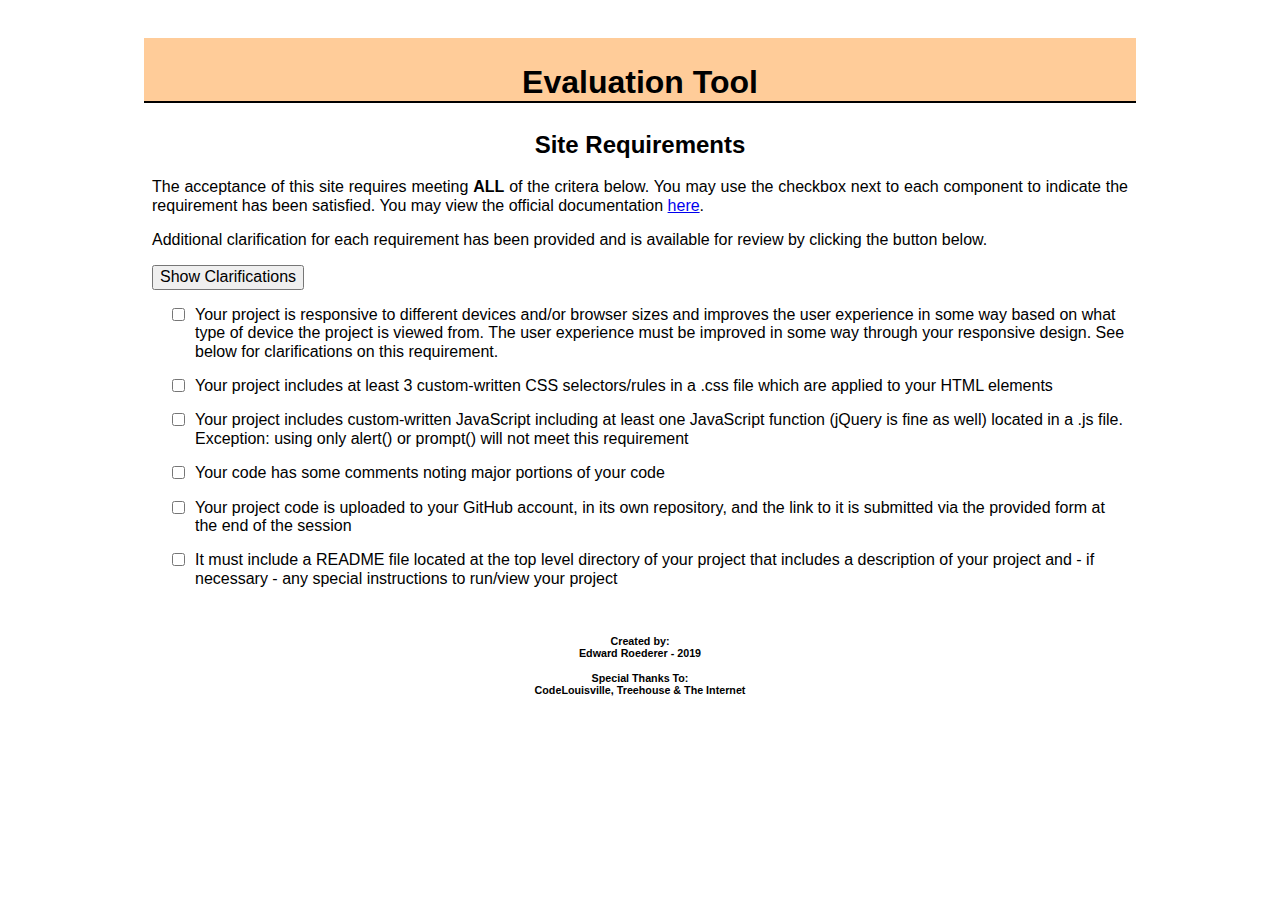
<file: evalTool.html>
<!DOCTYPE html>
<html>
  <head>
    <meta charset="utf-8"/>
    <meta name="viewport" content="width=device-width, initial-scale=1.0">        <!-- Specifies the character set used in this HTML document-->
    <meta name="keywords" content="Edward Roederer, Learning Journal, Code Louisville"/>
    <meta name="description" content= "This is a website I built to practice, showcase, and document my skills. I hope you enjoy it!"/>
    <meta name="author" content="Edward Roederer"/>
    <title>Learning Journal - Evaluation Tool</title>                             <!-- Sets the title in the browser -->
    <link rel="stylesheet" type="text/css" href="css/normalize.css">              <!-- link CSS file here -->
    <link rel="stylesheet" type="text/css" href="css/style.css">
    <link rel="stylesheet" href="https://cdnjs.cloudflare.com/ajax/libs/font-awesome/4.7.0/css/font-awesome.min.css">
  </head>
  <body id="bodyEval">

    <!-- Header container for title and a set of navigational links -->
    <header>
      <div >
        <h1 id="headerTitle">Evaluation Tool</h1>
      </div>
    </header>


    <main>

      <div class="commonMarginPadding lightBackground">
        <div class="commonMarginPadding">
          <h2 class="mobileCenter">Site Requirements</h2>
          <p class ="mobileJustify">
            The acceptance of this site requires meeting <strong>ALL</strong> of the critera below. You may use the checkbox next to each component to indicate the requirement has been satisfied.
            You may view the official documentation <a href="https://docs.google.com/document/d/113JbQO2B5xi4ljqhup9wgHNiNS_5chPNpHvalw9OvwU/edit">here</a>.
          </p>
          <p class ="mobileJustify">
            Additional clarification for each requirement has been provided and is available for review by clicking the button below.
          </p>

            <!-- <h3 id="reqH3" class="mobileCenter">Requirements For This Page</h3> -->
          <button type="button" id="btnClar" onclick="toggleClarifications()">Show Clarifications</button>

          <p> <input class="req" type="checkbox" name="Req01" value="Complete">
                <div class="reqDesc">
                  Your project is responsive to different devices and/or browser sizes and improves the user experience in some way based on what type of device the project is viewed from. The user experience must be improved in some way through your responsive design. See below for clarifications on this requirement.
                  <div class ="reqClar">
                    <p>
                      Your site/app should improve user experience with its responsive design, such as making the page easier to view or read, rearranging content, changing the size of content, etc.
                      Swapping the color of your font or changing a background image/color is not demonstrating an improved experience and will not count.
                      The two most common (but not the only) methods of accomplishing responsive design are:
                      CSS media/device queries that will change elements on your page above or below certain screen sizes
                      Using a framework (such as Bootstrap) to implement responsive design
                      You do not have to account for all possible devices and browser sizes, just demonstrate some responsive layout principles
                      Adding 100% width to an image or content area will not be enough to qualify for this requirement for Code Louisville
                      This will essentially be tested for by using the Chrome Dev Tools to simulate a mobile device view in a browser as well as by looking at your code
                    </p>
                  </div>
                </div>
          </p>
          <p> <input class="req" type="checkbox" name="Req01" value="Complete">
                <div class="reqDesc">
                  Your project includes at least 3 custom-written CSS selectors/rules in a .css file which are applied to your HTML elements
                  <div class ="reqClar">
                    <p>
                      These selectors/rules MUST be located in a separate .css file you created. It cannot be 'inline' CSS found only within your HTML elements
                      Using ONLY Bootstrap for your customization does not fulfill this requirement
                      You are highly encouraged to use a variety of CSS styles to enrich your site, 3 is just a bare minimum. Most sites will have dozens, hundreds, or even thousands of CSS elements
                    </p>
                  </div>
                </div>
          </p>
          <p> <input class="req" type="checkbox" name="Req01" value="Complete">
                <div class="reqDesc">
                  Your project includes custom-written JavaScript including at least one JavaScript function (jQuery is fine as well) located in a .js file.
                  Exception: using only alert() or prompt() will not meet this requirement
                  <div class ="reqClar">
                    <p>
                      You must include some form of JavaScript written by you, and must be included in a separate .js file in your project (no inline JavaScript)
                      It must include at minimum 1 working JavaScript function
                      Using a JavaScript framework such as AJAX, Angular, or jQuery can certainly meet this requirement
                      Just importing/linking Bootstrap (or other frameworks) does not meet this requirement
                    </p>
                  </div>
                </div>
          </p>
          <p> <input class="req" type="checkbox" name="Req01" value="Complete">
                <div class="reqDesc">
                  Your code has some comments noting major portions of your code
                  <div class ="reqClar">
                    <p>
                      Every line doesn’t need a comment, but major sections of your CSS, HTML, and/or JavaScript files should have some helpful comments so a reviewer can know what the major parts of your code do and more easily read it
                    </p>
                  </div>
                </div>
          </p>
          <p> <input class="req" type="checkbox" name="Req01" value="Complete">
                <div class="reqDesc">
                  Your project code is uploaded to your GitHub account, in its own repository, and the link to it is submitted via the provided form at the end of the session
                  <div class ="reqClar">
                    <p>
                    </p>
                    <p>
                      Choose a name for your GitHub repo that is relevant to the subject of your project, meaning do not name your repo "CodeLouisvilleProject" or similar. Choose a name based on what your project is about. For example “Brian’s House of Pancakes”, “Personal Portfolio Site”, etc
                    </p>
                  </div>
                </div>
          </p>
          <p> <input class="req" type="checkbox" name="Req01" value="Complete">
                <div class="reqDesc">
                  It must include a README file located at the top level directory of your project that includes a description of your project and - if necessary - any special instructions to run/view your project
                  <div class ="reqClar">
                    <p>
                      Your readme should help the reviewer understand what your project is going to be about so they know what to expect. It
                      If you require any special setup, installation, configuration, or other steps to view your project, you must include those steps in your README
                    </p>
                  </div>
                </div>
          </p>
        <button type="button" id="hideBtn" onclick="toggleClarifications()">Hide Clarifications</button>
        </div>
    </div>

      <!-- Footer Container of Evaluation Tool Page -->

        <footer>
          <h6 class="mobileCenter">
            Created by: <br> Edward Roederer - 2019 <br><br> Special Thanks To: <br> CodeLouisville, Treehouse & The Internet
          </h6>
        </footer>

    </main>
  </body>
  <script src="js/scripts.js"></script>
  <script Language="JavaScript">
    var width=678;
    var height=500;
    self.moveTo((screen.availwidth-width)/2,(screen.availheight-height)/2);
    self.resizeTo(width,height);
  </script>
</html>
</file>
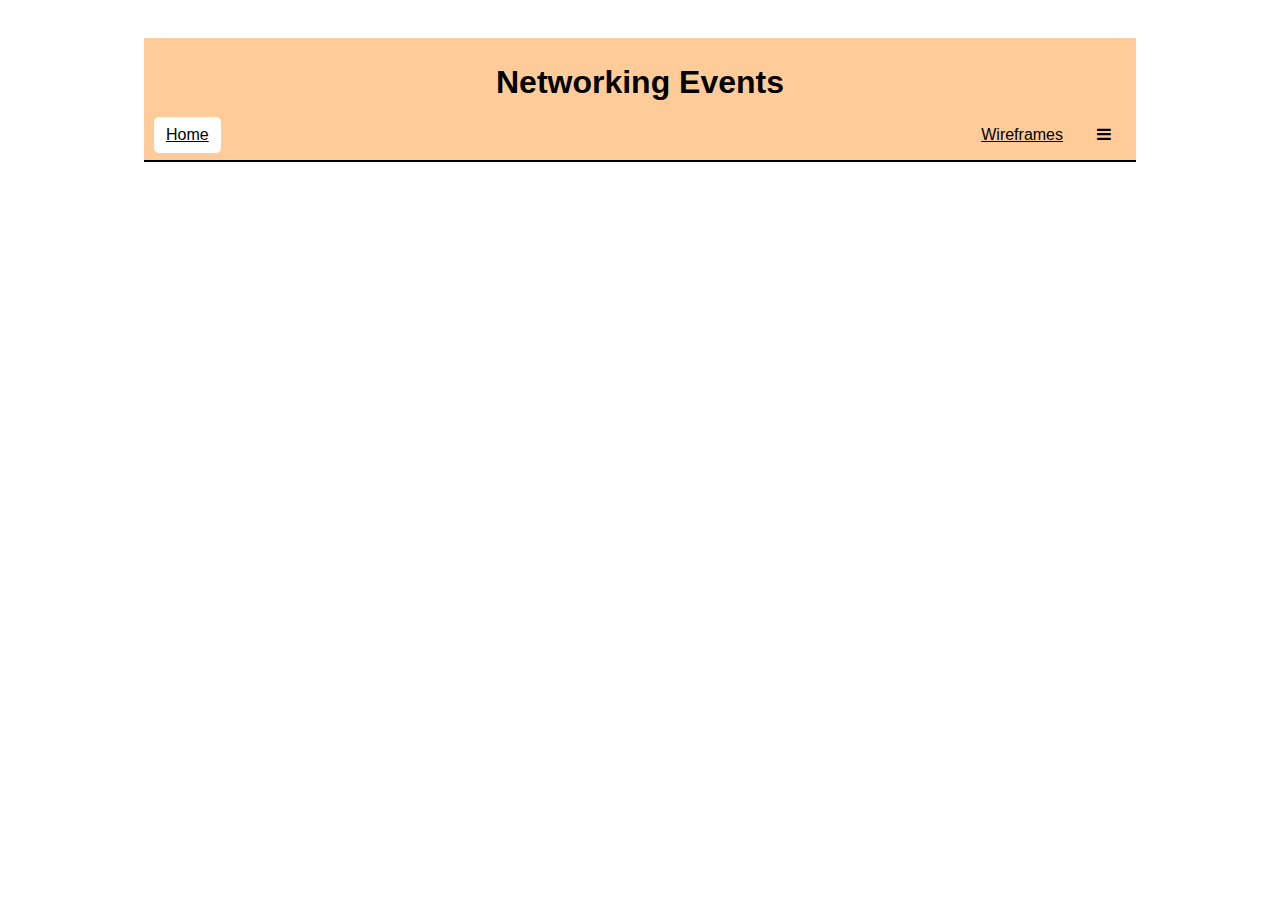
<file: networking.html>
<!DOCTYPE html>
<html>
  <head>
    <meta charset="utf-8"/>
    <meta name="viewport" content="width=device-width, initial-scale=1.0">        <!-- Specifies the character set used in this HTML document-->
    <meta name="keywords" content="Edward Roederer, Learning Journal, Code Louisville"/>
    <meta name="description" content= "This is a website I built to practice, showcase, and document my skills. I hope you enjoy it!"/>
    <meta name="author" content="Edward Roederer"/>
    <title>Learning Journal - Networking Events</title>                             <!-- Sets the title in the browser -->
    <link rel="stylesheet" type="text/css" href="css/normalize.css">              <!-- link CSS file here -->
    <link rel="stylesheet" type="text/css" href="css/style.css">
    <link rel="stylesheet" href="https://cdnjs.cloudflare.com/ajax/libs/font-awesome/4.7.0/css/font-awesome.min.css">
  </head>
  <body>

    <!-- Header container for title and a set of navigational links -->
    <header>
      <div >
        <h1 id="headerTitle">Networking Events</h1>
        <ul class="navbar" id="mynavbar">
          <li><a href="index.html">Home</a></li>
          <li id="icon">
            <a href="javascript:void(0);" onclick="myFunction()">
              <i class="fa fa-bars"></i>
            </a>
          </li>
              <li><a href=""wires.html">Wireframes</a></li>
        </ul>
      </div>
    </header>


    <main>

    </main>
  </body>

</html>
</file>
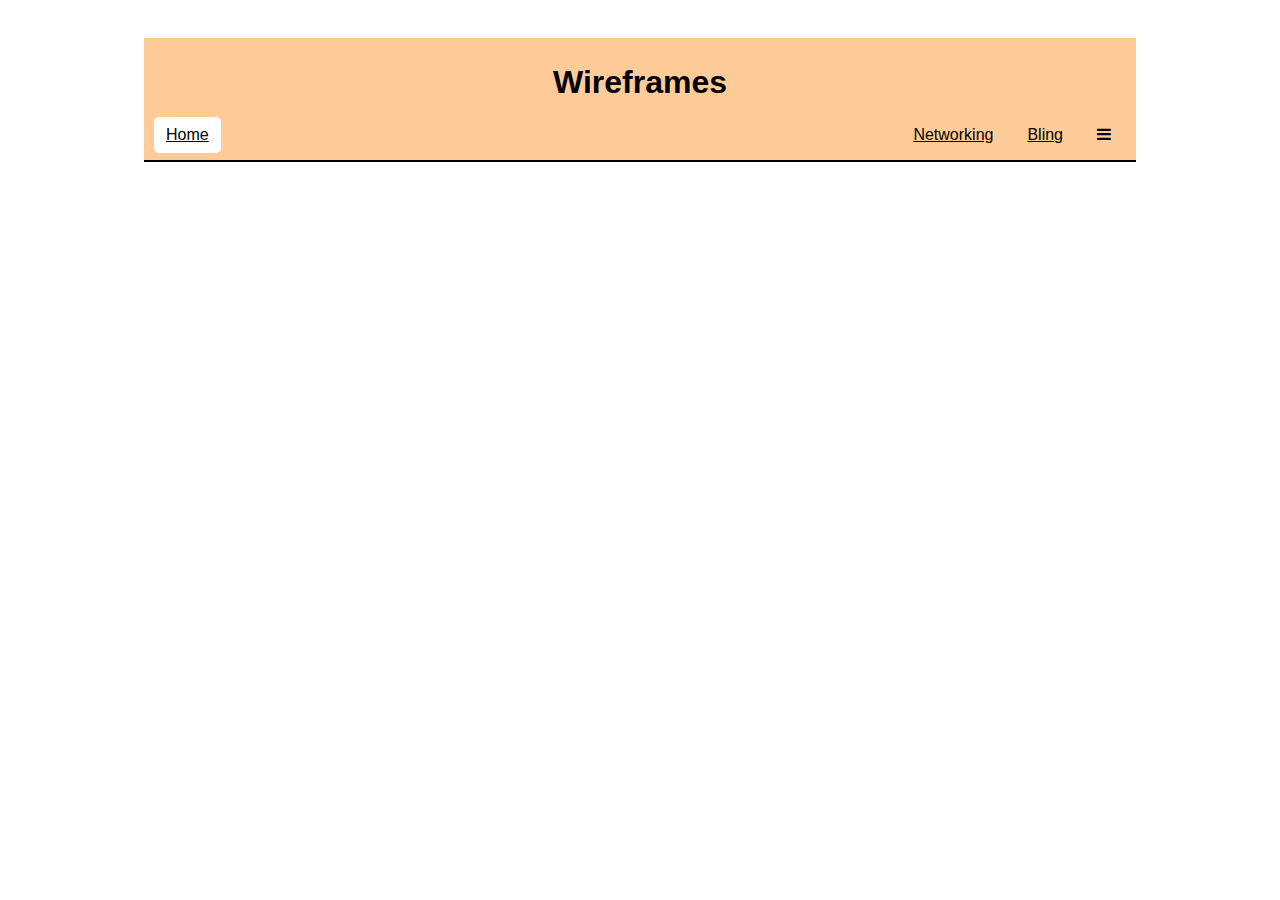
<file: wires.html>
<!DOCTYPE html>
<html>
  <head>
    <meta charset="utf-8"/>
    <meta name="viewport" content="width=device-width, initial-scale=1.0">        <!-- Specifies the character set used in this HTML document-->
    <meta name="keywords" content="Edward Roederer, Learning Journal, Code Louisville"/>
    <meta name="description" content= "This is a website I built to practice, showcase, and document my skills. I hope you enjoy it!"/>
    <meta name="author" content="Edward Roederer"/>
    <title>Learning Journal - Wireframes</title>                             <!-- Sets the title in the browser -->
    <link rel="stylesheet" type="text/css" href="css/normalize.css">              <!-- link CSS file here -->
    <link rel="stylesheet" type="text/css" href="css/style.css">
    <link rel="stylesheet" href="https://cdnjs.cloudflare.com/ajax/libs/font-awesome/4.7.0/css/font-awesome.min.css">
  </head>
  <body>

    <!-- Header container for title and a set of navigational links -->
    <header>
      <div >
        <h1 id="headerTitle">Wireframes</h1>
        <ul class="navbar" id="mynavbar">
          <li><a href="index.html">Home</a></li>
          <li id="icon">
            <a href="javascript:void(0);" onclick="myFunction()">
              <i class="fa fa-bars"></i>
            </a>
          </li>
          <li><a href="bling.html">Bling</a></li>
          <li><a href=""networking.html">Networking</a></li>
        </ul>
      </div>
    </header>


    <main>

    </main>
  </body>

</html>
</file>
<file: css/style.css>
/* Validated @ http://jigsaw.w3.org/css-validator on 03-23-2019 */

* {
  box-sizing: border-box;                                                        /*The value border-box forces the padding and borders into the width and height instead of expanding it */
}

/*************************************
Element Styles
**************************************/

body {
  font-family:"Comic Sans MS", verdana, sans-serif;
  min-width: 320px;
  padding: 1em;

}

header {
  background-image: linear-gradient(sienna, lightyellow);
  border-bottom: solid 2px;
  margin-top: 4px;
  padding: .5em 0 2.8em 0;
}

figure {
  margin: auto;
}

textarea {
  background: transparent;
  border: none;
  left: 6em;
  line-height: 2;
  font-style: italic;
  font-weight: lighter;

  max-height: 800px;
  min-height: 400px;
  overflow: auto;
  position: relative;
  width: 75%;
  z-index: auto;
}

/*************************************
Class Styles
**************************************/

.commonMarginPadding {
  margin: 2px;
  padding: 2px;
}

.content {
  background-color: white;
  margin: .5em 0em;
  padding: .5em;
}

.displayHide {
  display: none;
}

.displayBlock {
  display: block;
}

.inlineBlck {
  display: inline-block;
}

.mobileCenter {
  text-align: center;
}

.mobileJustify {
  text-align: justify;
  margin-top: 0;
  padding-top: 0;
}

.navbar {
  list-style: none;
  margin: .5em;
  padding-left: 0;
  text-align: center;
}

.navbar li {
  border-radius: 5px;
  margin: 0px 2px 14px 2px;
}

.navbar li:first-child {
  float: left;
  text-align: center;
  text-decoration: none;
}

.navbar li:not(:first-child) {
  display: none;

}


.navbar li a:first-child {
  color: black;
}

.navSpace {
  background-color: white;
  border-radius: 15px 50px 30px 5px;
  padding: 10px;
  margin-bottom: 12px;
}

.navbarresponsive {
 display: block;
 float: none;
 list-style-type: none;
 margin-top: 10px;
 padding-left: 8px;
 text-align: left;
 width: 96%;
}

.req {
  float: left;
  margin: 2px 0px 0px 20px;
}

.reqClar {
  color: red;
  display:none;
  font-style: italic;
}

.reqDesc {
  overflow: hidden;
  padding: 0px 0px 0px 10px;
}

.settingsHide {
  display: none;
}

.settingsShow {
  display:block;
  margin-bottom: 1em;
}

.settingsBar li {
  list-style: none;
  margin-right: 1em;
  margin-left:50%;
  text-align: end;
  z-index: 10;
}

.settingsBar li:first-child{
  margin-top: 3em;
  z-index: 10;
}

.sticky {
  background-color: #955829;
  border: thin;
  left:3%;
  margin: 0;
  padding-top: .75em;
  position: fixed;
  top: 0;
  width:94%;
  opacity: .98;
  z-index: 10;
 }

.wideFormat {
  display:none;
}

.wrapper {
  border-style: solid;
  padding-left: .25em;
  padding-right: .25em;
  margin-bottom: 12px;
}


/******************************
 ID Styles
 *****************************/
#btnClar {
  margin: 0 auto;
}

#bodyIndex {
  background-blend-mode: overlay;
  background-color: #955820;
  background-image: url("../img/print.png");
  background-size: cover;
}

#flexer {
  display: flex;
  padding-top: 12px;
  padding-right: 12px;
}

#headerTitle {
  text-align: center;
  margin: .5em 0em .5em 0em;
}

#hideBtn {
  display: none;
}

#home {
  display:none;
}

#hbars {
  background-color: white;
  border-radius: 5px;
  color: black;
  margin-bottom: 25px;
  padding: 9px 12px;
}

#icon {
  display: inline-block;
  float: right;
  margin-top: 2px;
  padding-top: 5px;
}

#blogReader {
    overflow: scroll;
    height:600px;
  }

#myProfileImgContent {
  margin-left: auto;
  margin-right: auto;
  width: 100%;
}

#notePadTitle {
  margin: 10px 0;
  padding-left: 6em;
}

#reqList {
  list-style:none;
  padding-left: 1em;
}

/******************************************
  Media Queries
****************************************** */



@media only screen and (min-width: 880px)     {

  /*************************************
  Element Styles  Media Queries
  **************************************/

 body {
    width: 80%;
    margin: 1em auto;
    max-width: 1500px;
  }

  header {
    background-image: linear-gradient(#ffcc99, #ffcc99);
    border-bottom: solid 2px;
    margin-top: 6px;
    padding: .5em 0 0 0;

  }

  /*************************************
  Class Styles   Media Queries
  **************************************/

  .navbar {
    overflow: hidden;
    margin-bottom: 0;
  }

  .navbar li {
    margin-bottom:7px;
  }

  .navbar li:first-child {
    display: inline-block;
    float: left;
    background-color: white;
    padding: 9px 12px;
    text-decoration: none;
    margin-top: 8px;
  }

  .navbar li:not(:first-child) {
    display: inline-block;
    float: right;
    padding: 9px 15px;
    text-decoration: none;
    margin-top: 8px;
  }

  .navSpace {
    background-image: linear-gradient(#ffcc99, #ffcc99);
    background-color: #ffcc99;
    margin-bottom: 12px;
    padding: 10px;
  }

  .sticky {
    position: fixed;
    top: 0;
    left: 12%;
    width: 76%;
  }

  .swing {
    display: inline-block;
    vertical-align: top;
    padding-left: 0;
    padding-right: 0;
  }

  .wideFormat {
    display:inline-block;
    float: right;
    width: 48%;
  }




  /*************************************
  ID Styles  Media Queries
  **************************************/
  #bodyIndex {
    background-image: linear-gradient(sienna, lightyellow);
  }

  #entryArea {
    min-height: 400px;
    max-height: 800px;

/*I borrowed this css for a lined background from
  https://codepen.io/montanaflynn/pen/cbuvy     */


  /* Set a font size */
  font-size: 16px;

  /* Begin The Redundancies */
  background-image:
    -webkit-linear-gradient(0deg, transparent 5em, rgba(255,0,0,.2) 0, transparent 5.1em),
    -webkit-linear-gradient(rgba(0,0,255,.3) 1px, transparent 0);
  background-image:
    -moz-linear-gradient(0deg, transparent 5em, rgba(255,0,0,.2) 0, transparent 5.1em),
    -moz-linear-gradient(rgba(0,0,255,.3) 1px, transparent 0);
  background-image:
    -o-linear-gradient(0deg, transparent 5em, rgba(255,0,0,.2) 0, transparent 5.1em),
    -o-linear-gradient(rgba(0,0,255,.3) 1px, transparent 0);
  background-image:
    -ms-linear-gradient(0deg, transparent 5em, rgba(255,0,0,.2) 0, transparent 5.1em),
    -ms-linear-gradient(rgba(0,0,255,.3) 1px, transparent 0);
  -webkit-background-size: 100% 2em;
  -moz-background-size: 100% 2em;
  }

  #headerTitle {
    margin:10px 0 0 0;
    padding-top:8px;
  }

  #hbars {
    display: none;
  }

  #home {
    display: inline-block;
    float: left;
    padding: 9px 12px;
    text-decoration: none;
    margin-top: 8px;
  }


  #icon {
    padding-top: 15px;
  }


  #myProfileImgContent {
    display: inline-block;
    margin-left: auto;
    margin-right: auto;
    /* width: 48%; */

  }

  #myFigure {
    width: 50%;
  }


  #reqH3 {
    display: inline-block;
  }

}
</file>
